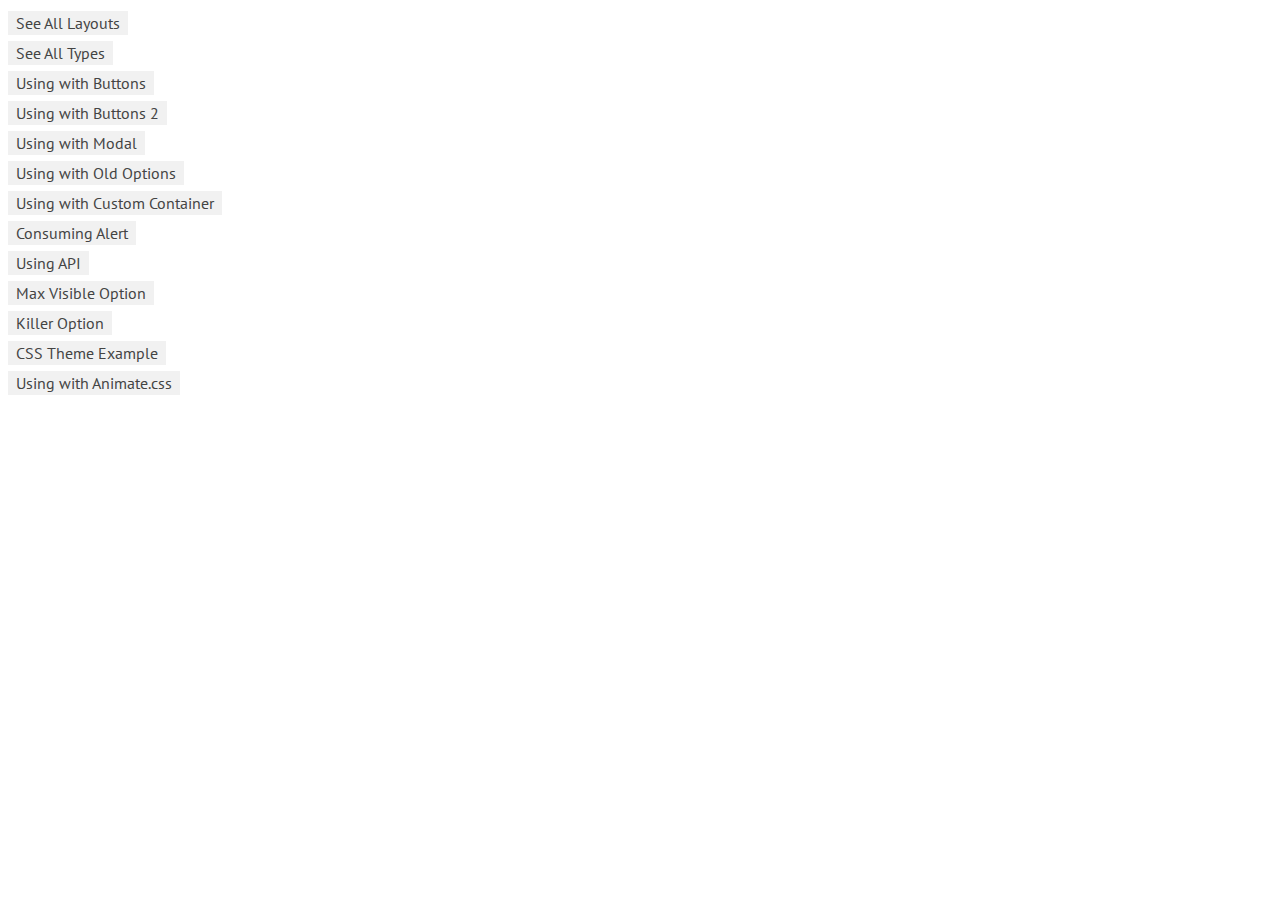
<file: assets/global/plugins/bower_components/noty/demo/index.html>
<!DOCTYPE html>
<html lang="en">
<head>
    <meta http-equiv="Content-Type" content="text/html; charset=UTF-8">
    <meta charset="utf-8">
    <title>Demonstration of noty</title>
    <meta name="viewport" content="width=device-width, initial-scale=1.0">
    <meta name="description" content="demonstration of some noty capabilities">

    <link href='http://fonts.googleapis.com/css?family=PT+Sans:regular,italic,bold,bolditalic&amp;subset=latin,latin-ext,cyrillic' rel='stylesheet' type='text/css'>
    <style type="text/css">

        html {
            height: 100%;
            width: 100%;
        }

        body {
            font-family: 'PT Sans', Tahoma, Arial, serif;
            line-height: 13px
        }

        a {
            color: #444;
            line-height: 30px;
            text-decoration: none;
            background: #f1f1f1;
            padding: 2px 8px;
        }

    </style>

</head>
<body>
<div class="container">
    <div>
        <a href="allLayouts.html">See All Layouts</a>
    </div>
    <div>
        <a href="allTypes.html">See All Types</a>
    </div>
    <div>
        <a href="usingWithButtons.html">Using with Buttons</a>
    </div>
    <div>
        <a href="usingWithButtons2.html">Using with Buttons 2</a>
    </div>
    <div>
        <a href="usingWithModal.html">Using with Modal</a>
    </div>
    <div>
        <a href="usingWithOldOptions.html">Using with Old Options</a>
    </div>
    <div>
        <a href="customContainer.html">Using with Custom Container</a>
    </div>
    <div>
        <a href="consumingAlert.html">Consuming Alert</a>
    </div>
    <div>
        <a href="api.html">Using API</a>
    </div>
    <div>
        <a href="usingMaxVisible.html">Max Visible Option</a>
    </div>
    <div>
        <a href="killer.html">Killer Option</a>
    </div>
    <div>
        <a href="themeCss.html">CSS Theme Example</a>
    </div>
    <div>
        <a href="usingWithAnimate.css.html">Using with Animate.css</a>
    </div>
</div>
</body>
</html>
</file>
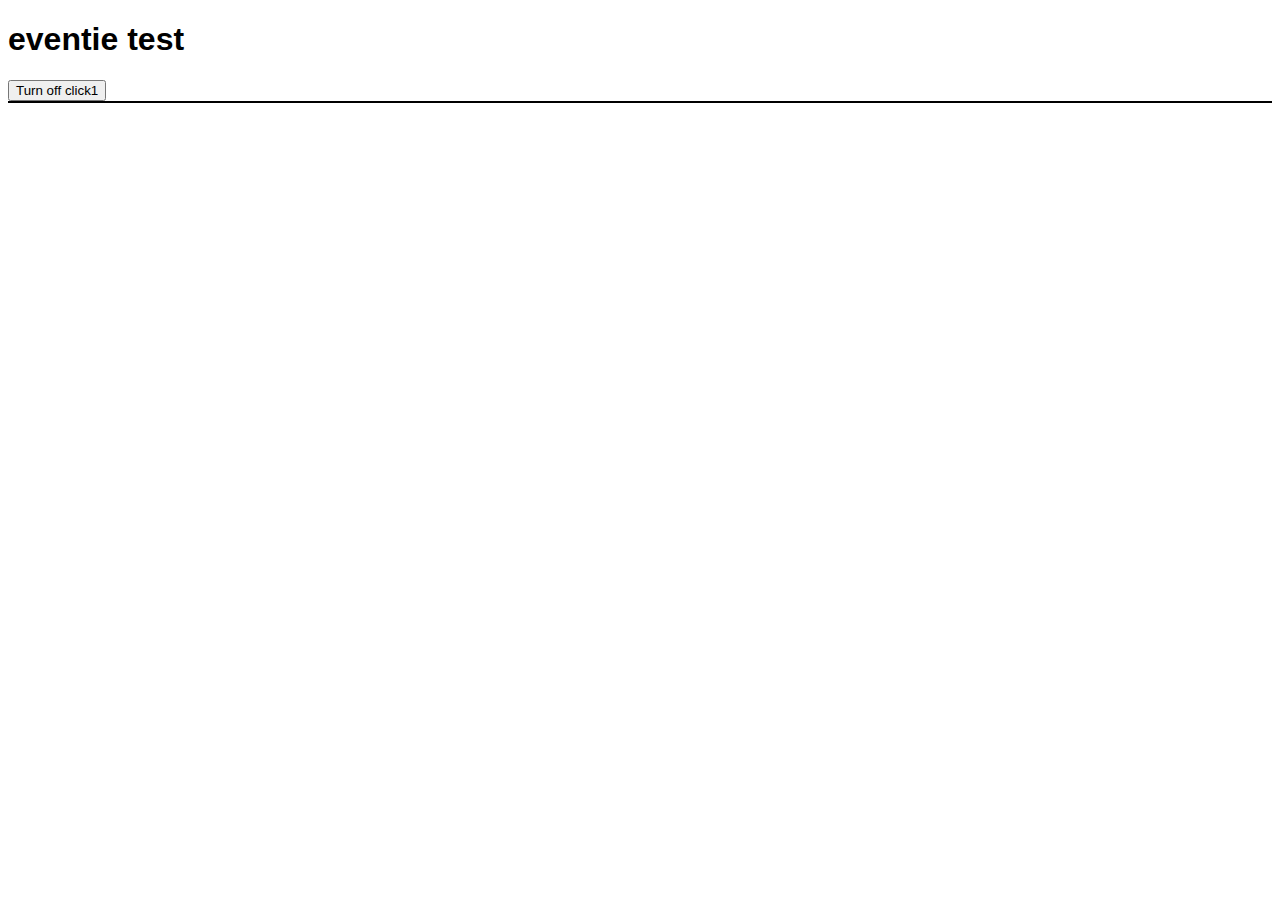
<file: assets/global/plugins/bower_components/eventie/test.html>
<!doctype html>
<html>
<head>
  <meta charset="utf-8">

  <title>eventie test</title>
<style>
html, body { height: 100%; }

body { font-family: sans-serif; }

#output {
  font-size: 12px;
  border: 1px solid;
}
</style>

<script src="eventie.js"></script>
<script>
( function() {

var output;

function addText( message ) {
  output.innerHTML += '\<br\>' + message;
}

function Handler() {
  this.firstName = 'Ralph';
}

Handler.prototype.handleEvent = function( event ) {
  addText( this.firstName + ' handler on ' + event.type + ' at ' + (new Date()).getTime() );
};

function onClick1() {
  addText('click 1 on ' + this.nodeName + ' at ' + (new Date()).getTime() );
}

window.onload = function() {
  output = document.getElementById('output');
  var hndlr = new Handler();
    
  eventie.bind( document.body, 'click', onClick1 );
  eventie.bind( document.body, 'click', hndlr );
  eventie.bind( document.getElementById('turn-off'), 'click', function() {
    eventie.unbind( document.body, 'click', onClick1 );  
  }, false );

  function onResize() {
    console.log('resize');
  }

  eventie.bind( window, 'resize', onResize );
  eventie.unbind( window, 'resize', onResize );

  ( function() {
    var img = new Image();
    eventie.bind( img, 'load', function( event ) {
      var isImg = event.target === img;
      addText('img event.target is img: ' + isImg );
    });
    var w = Math.floor( Math.random() * 200 ) + 400;
    var h = Math.floor( Math.random() * 200 ) + 400;
    img.src = 'http://lorempixel.com/' + w + '/' + h;
  })();

};

})();
</script>

</head>
<body>

  <h1>eventie test</h1>

  <button id="turn-off">Turn off click1 </button>
  <div id="output"></div>

</body>
</html>
</file>
